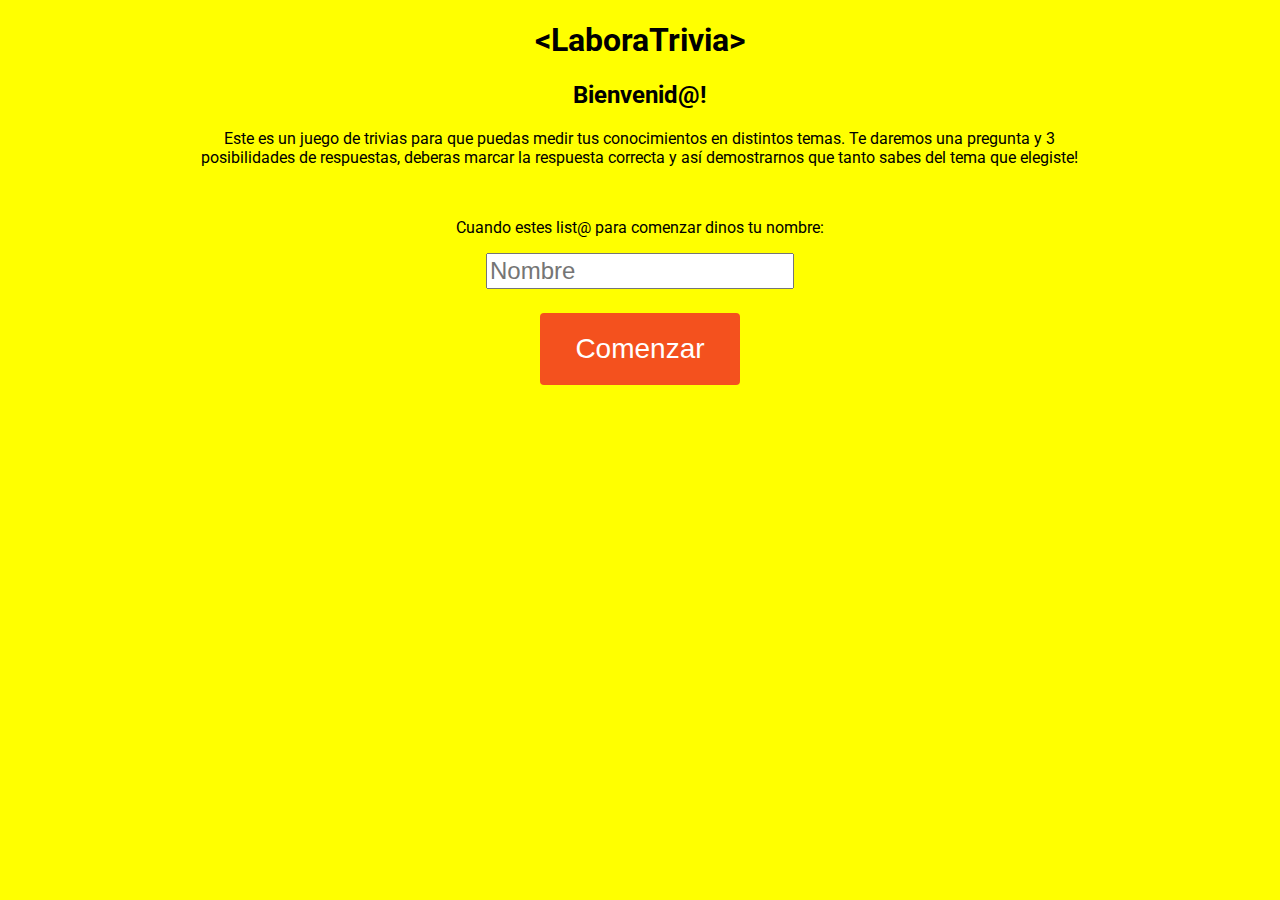
<file: EntendiendoCSS/index.html>
<!DOCTYPE html>
<html lang="en" dir="ltr">
  <head>
    <meta charset="utf-8">
    <title>Trivia de Series y Películas</title>
    <!--Link a archivo que esta en la misma computadora-->
    <link rel="stylesheet" href="style.css">
    <link href="https://fonts.googleapis.com/css?family=Roboto" rel="stylesheet">
  </head>
  <body>
    <header id="header">
      <h1>&lt;LaboraTrivia&gt;</h1>
    </header>
   <!--separaste una seccion del html-->
    <main id="main">
    <h2>Bienvenid@!</h2>
    <p>Este es un juego de trivias para que puedas medir tus conocimientos en distintos temas.
    Te daremos una pregunta y 3 posibilidades de respuestas, deberas marcar la respuesta correcta
    y así demostrarnos que tanto sabes del tema que elegiste!</p><br>
    <p>Cuando estes list@ para comenzar dinos tu nombre:</p>
          <input
          type="Nombre"
          id="nombre"
          placeholder="Nombre"
          name="nombre"
          required
          />
      <br><br><button class="button" style="vertical-align:middle"id="botonComenzar"><span>Comenzar </span></button>
    </main>

<script type="text/javascript" src = "app.js">

</script>


  </body>
</html>
</file>
<file: EntendiendoCSS/style.css>
body {
  background-color: yellow;
  font-family: 'Roboto', sans-serif;
}
header {
  height: 40%;
  text-align: center;
  font-weight: 900;

}

#main {
  height: 60%;
  text-align: center;
  margin-left:  15%;
  margin-right: 15%;
  width: 70%;
}

/*Estilo del botones Peliculas y Series*/

.buttonSeleccion {
    font-family: Calibri;
    background-color: #4CAF50; /* Green */
    border: none;
    color: white;
    padding: 16px 32px;
    text-align: center;
    text-decoration: none;
    display: inline-block;
    font-size: 16px;
    margin: 4px 2px;
    -webkit-transition-duration: 0.4s; /* Safari */
    transition-duration: 0.4s;
    cursor: pointer;
  }
  .button2 {
      background-color: white;
      color: black;
      border: 2px solid #008CBA;
  }

  .button2:hover {
      background-color: #008CBA;
      color: white;
  }

  .button3 {
      background-color: white;
      color: black;
      border: 2px solid #f44336;
  }

  .button3:hover {
      background-color: #f44336;
      color: white;
  }

  .button4 {
    background-color: white;
    color: black;
    border: 2px solid #e7e7e7;
}

.button4:hover {background-color: #e7e7e7;}

/* Termino del estilo de botones Peliculas2 y Series3 y de las alternativas4*/

/*Estilo del boton inicio Comenza*/
.button {
  display: inline-block;
  border-radius: 4px;
  background-color: #f4511e;
  border: none;
  color: #FFFFFF;
  text-align: center;
  font-size: 28px;
  padding: 20px;
  width: 200px;
  transition: all 0.5s;
  cursor: pointer;
  margin: 5px;
}

.button span {
  cursor: pointer;
  display: inline-block;
  position: relative;
  transition: 0.5s;
}

.button span:after {
  content: '\00bb';
  position: absolute;
  opacity: 0;
  top: 0;
  right: -20px;
  transition: 0.5s;
}

.button:hover span {
  padding-right: 25px;
}

.button:hover span:after {
  opacity: 1;
  right: 0;
}
/*Termino estilo del boton Comenzar*/

/*Modificando la forma de la cajita para poner el nombre*/
#nombre{
  width: 300px;
  height: 30px;
  font-size: 150%;
}
</file>
